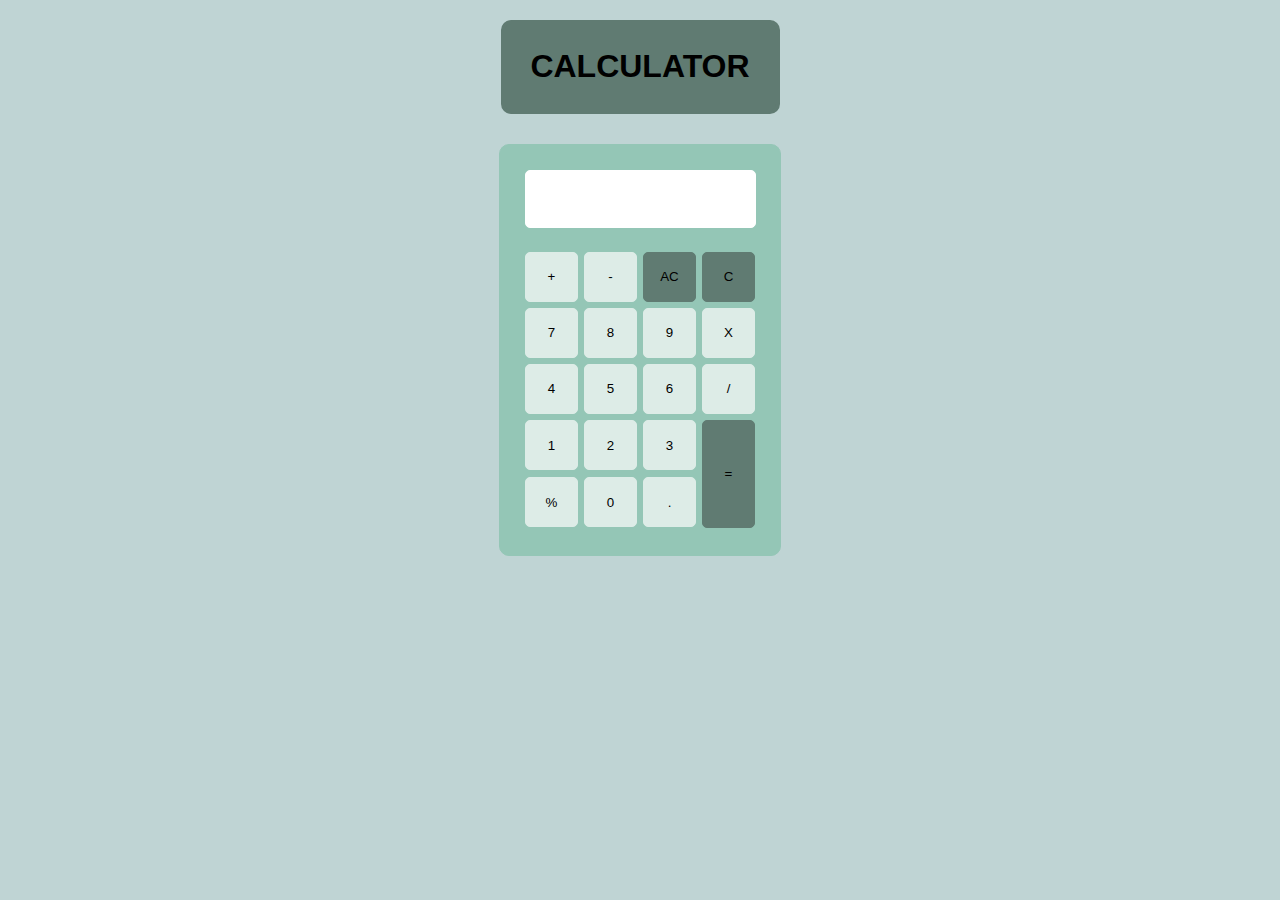
<file: index.html>
<!DOCTYPE html>
<html>
<head>
    <title>Calculator</title>
    <meta charset="UTF-8">
    <link rel="stylesheet" href="style.css">
    <style>
        body
        {
            margin: 0px;
            padding: 0px;
            background-color: rgb(191, 212, 212);
        }
    </style>
</head>
<body>
    <div class="head">
        <h1 style="color:black;font-family: 'Gill Sans', 'Gill Sans MT', Calibri, 'Trebuchet MS', sans-serif;">CALCULATOR</h1>
    </div>
    <div class="body">
        <div>
            <input type="text" id="res">
        </div>
        <table class="table">
            <tr>
                <td><input type="button" value="+" onclick="Solve('+')" ></td>
                <td><input type="button" value="-" onclick="Solve('-')"></td>
                <td><input type="button" value="AC" onclick="Clear()" id="Clear"></td>
                <td><input type="button" value="C" onclick="Back()" id="Backspace"></td>
            </tr>
            <tr>
                <td><input type="button" value="7" onclick="Solve('7')"></td>
                <td><input type="button" value="8" onclick="Solve('8')"></td>
                <td><input type="button" value="9" onclick="Solve('9')"></td>
                <td><input type="button" value="X" onclick="Solve('*')"></td>
            </tr>
            <tr>
                <td><input type="button" value="4" onclick="Solve('4')"></td>
                <td><input type="button" value="5" onclick="Solve('5')"></td>
                <td><input type="button" value="6" onclick="Solve('6')"></td>
                <td><input type="button" value="/" onclick="Solve('/')"></td>
            </tr>
            <tr>
                <td><input type="button" value="1" onclick="Solve('1')"></td>
                <td><input type="button" value="2" onclick="Solve('2')"></td>
                <td><input type="button" value="3" onclick="Solve('3')"></td>
                <td rowspan="2"><input type="button" value="=" onclick="Result()" id="s2"></td>
            </tr>
            <tr>
                <td><input type="button" value="%" onclick="Solve('%')"></td>
                <td><input type="button" value="0" onclick="Solve('0')"></td>
                <td><input type="button" value="." onclick="Solve('.')"></td>
            </tr>
        </table>
    </div>
    <script src="index.js"></script>
</body>
</html>
</file>
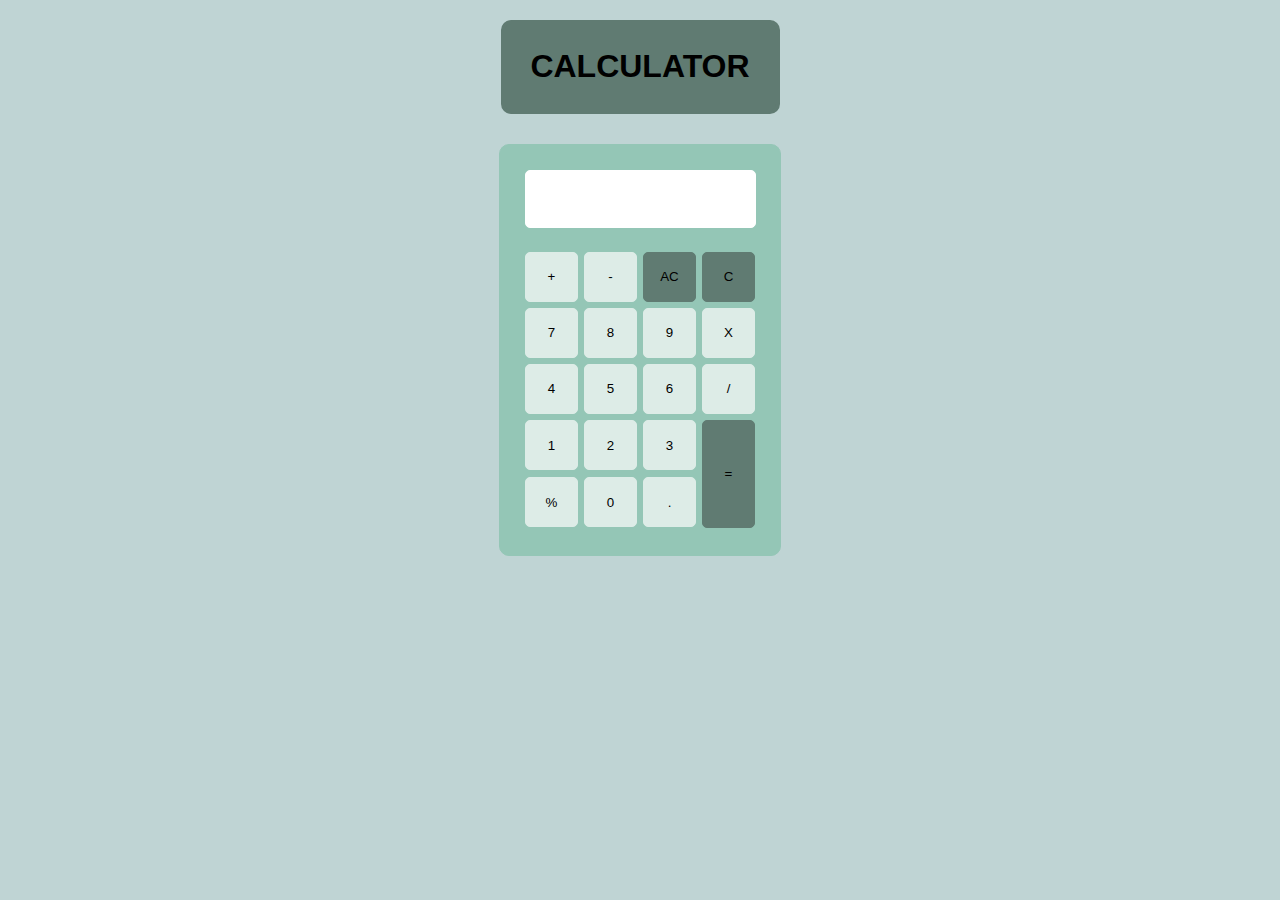
<file: calculator.html>
<!DOCTYPE html>
<html>
<head>
    <title>Calculator</title>
    <meta charset="UTF-8">
    <link rel="stylesheet" href="style.css">
    <style>
        body
        {
            margin: 0px;
            padding: 0px;
            background-color: rgb(191, 212, 212);
        }
    </style>
</head>
<body>
    <div class="head">
        <h1 style="color:black;font-family: 'Gill Sans', 'Gill Sans MT', Calibri, 'Trebuchet MS', sans-serif;">CALCULATOR</h1>
    </div>
    <div class="body">
        <div>
            <input type="text" id="res">
        </div>
        <table class="table">
            <tr>
                <td><input type="button" value="+" onclick="Solve('+')" ></td>
                <td><input type="button" value="-" onclick="Solve('-')"></td>
                <td><input type="button" value="AC" onclick="Clear()" id="Clear"></td>
                <td><input type="button" value="C" onclick="Back()" id="Backspace"></td>
            </tr>
            <tr>
                <td><input type="button" value="7" onclick="Solve('7')"></td>
                <td><input type="button" value="8" onclick="Solve('8')"></td>
                <td><input type="button" value="9" onclick="Solve('9')"></td>
                <td><input type="button" value="X" onclick="Solve('*')"></td>
            </tr>
            <tr>
                <td><input type="button" value="4" onclick="Solve('4')"></td>
                <td><input type="button" value="5" onclick="Solve('5')"></td>
                <td><input type="button" value="6" onclick="Solve('6')"></td>
                <td><input type="button" value="/" onclick="Solve('/')"></td>
            </tr>
            <tr>
                <td><input type="button" value="1" onclick="Solve('1')"></td>
                <td><input type="button" value="2" onclick="Solve('2')"></td>
                <td><input type="button" value="3" onclick="Solve('3')"></td>
                <td rowspan="2"><input type="button" value="=" onclick="Result()" id="s2"></td>
            </tr>
            <tr>
                <td><input type="button" value="%" onclick="Solve('%')"></td>
                <td><input type="button" value="0" onclick="Solve('0')"></td>
                <td><input type="button" value="." onclick="Solve('.')"></td>
            </tr>
        </table>
    </div>
    <script src="index.js"></script>
</body>
</html>
</file>
<file: style.css>
.head
    {
        background-color: rgb(96, 123, 114);
        margin: auto;
        margin-top:20px;
        padding: 3px;
        border-radius: 10px;
        border: 4px solid rgb(96, 123, 114);
        width:265px;
        text-align: center;
    }
    .body
    {
        margin:auto;
        margin-top: 30px;
        padding:15px;
        padding-top:25px;
        border:1px solid black;
        text-align: center;
        border-radius:10px;
        background-color: rgb(148, 198, 182); 
        border-color: rgb(148, 198, 182);
        width:250px;
        height:370px;
        
    }
    #res
    {
        border: 1px solid white;
        border-radius: 5px;
        padding-top:40px;
        width:90%;
    }
    .table
    {
        margin: auto;
        margin-top:20px;
        width:90%;
    }
    input[type="button"]
    {
        margin:1px;
        width: 53px;
        height: 50px;
        border-radius: 5px;
        font-family: 'Gill Sans', 'Gill Sans MT', Calibri, 'Trebuchet MS', sans-serif;
        background-color: rgb(221, 236, 231);
        border: 1px solid rgb(221, 236, 231);
    }
    #Clear
    {
        background-color: rgb(96, 123, 114);
        border-color: rgb(96, 123, 114);
    }
    #Backspace
    {
        background-color: rgb(96, 123, 114);
        border-color: rgb(96, 123, 114);
    }
    #s2
    {
        height:108px;
        background-color: rgb(96, 123, 114);
        border-color: rgb(96, 123, 114);
    }
</file>
